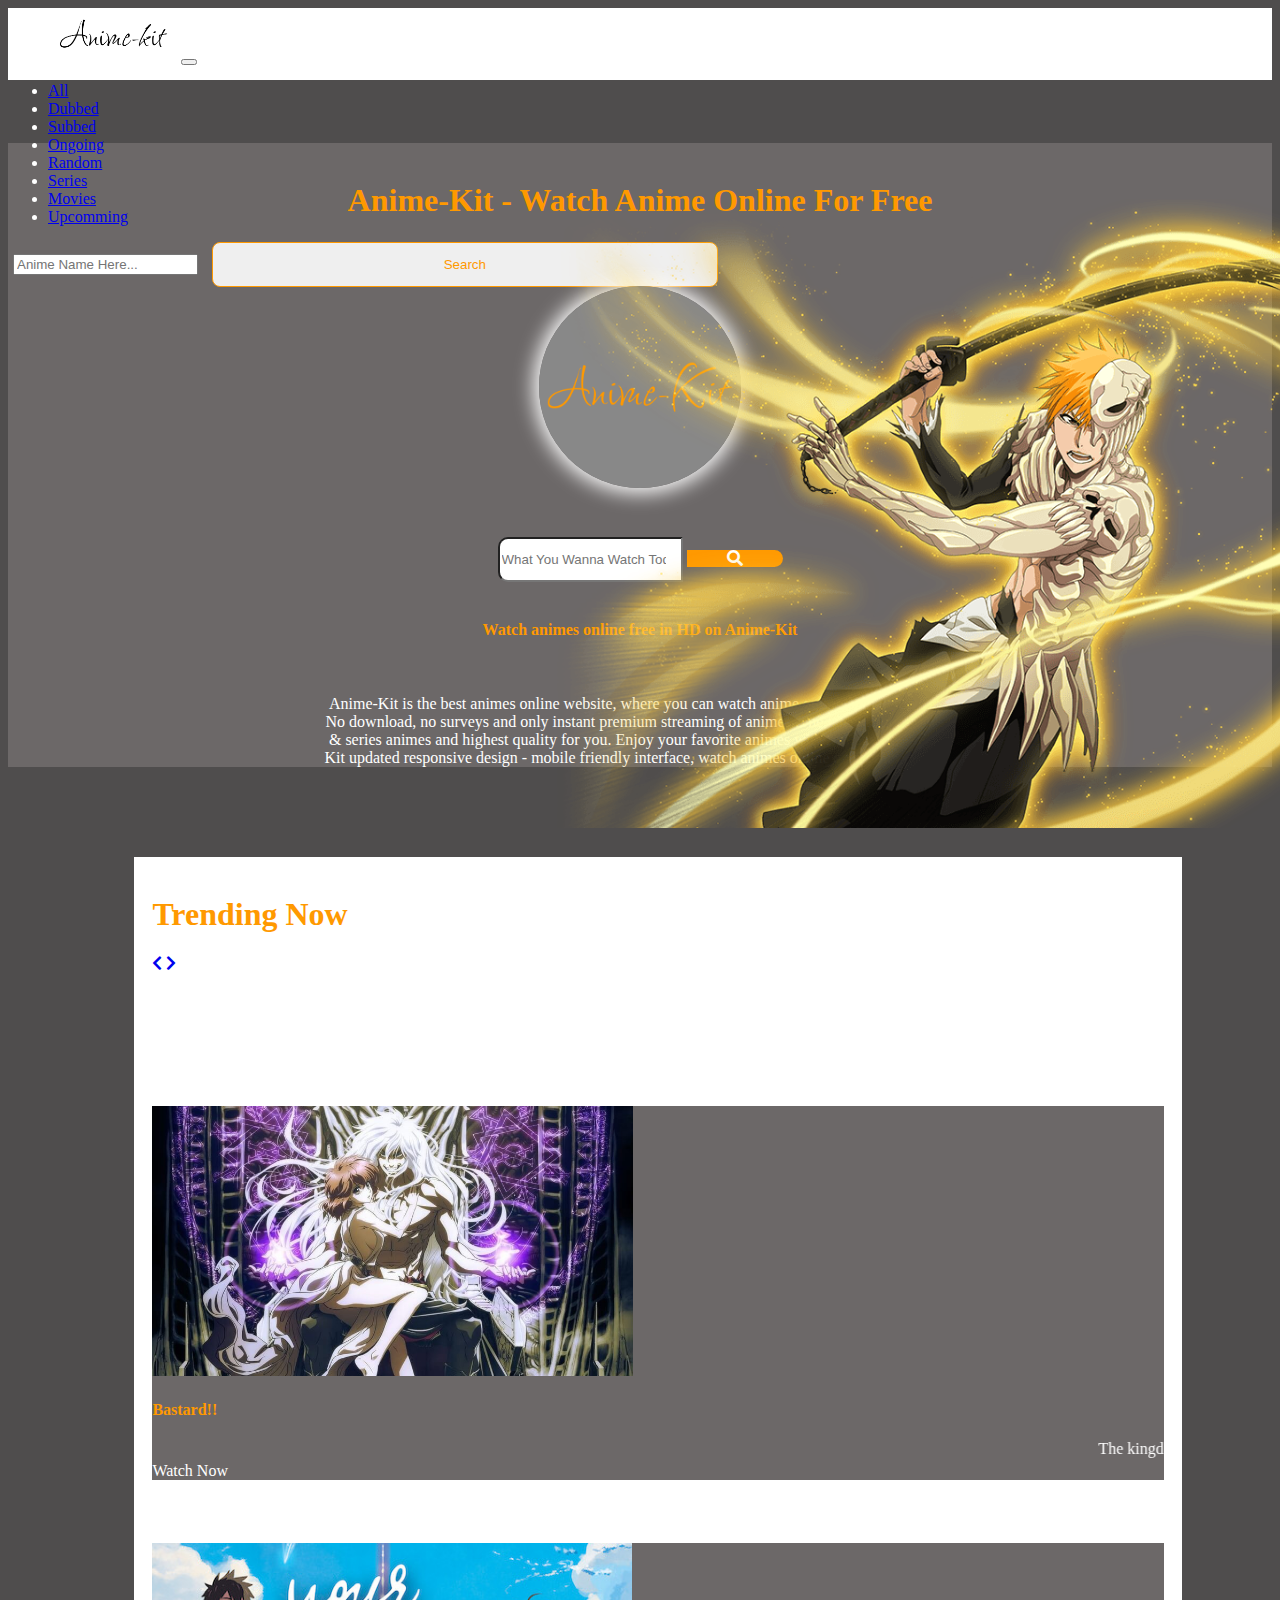
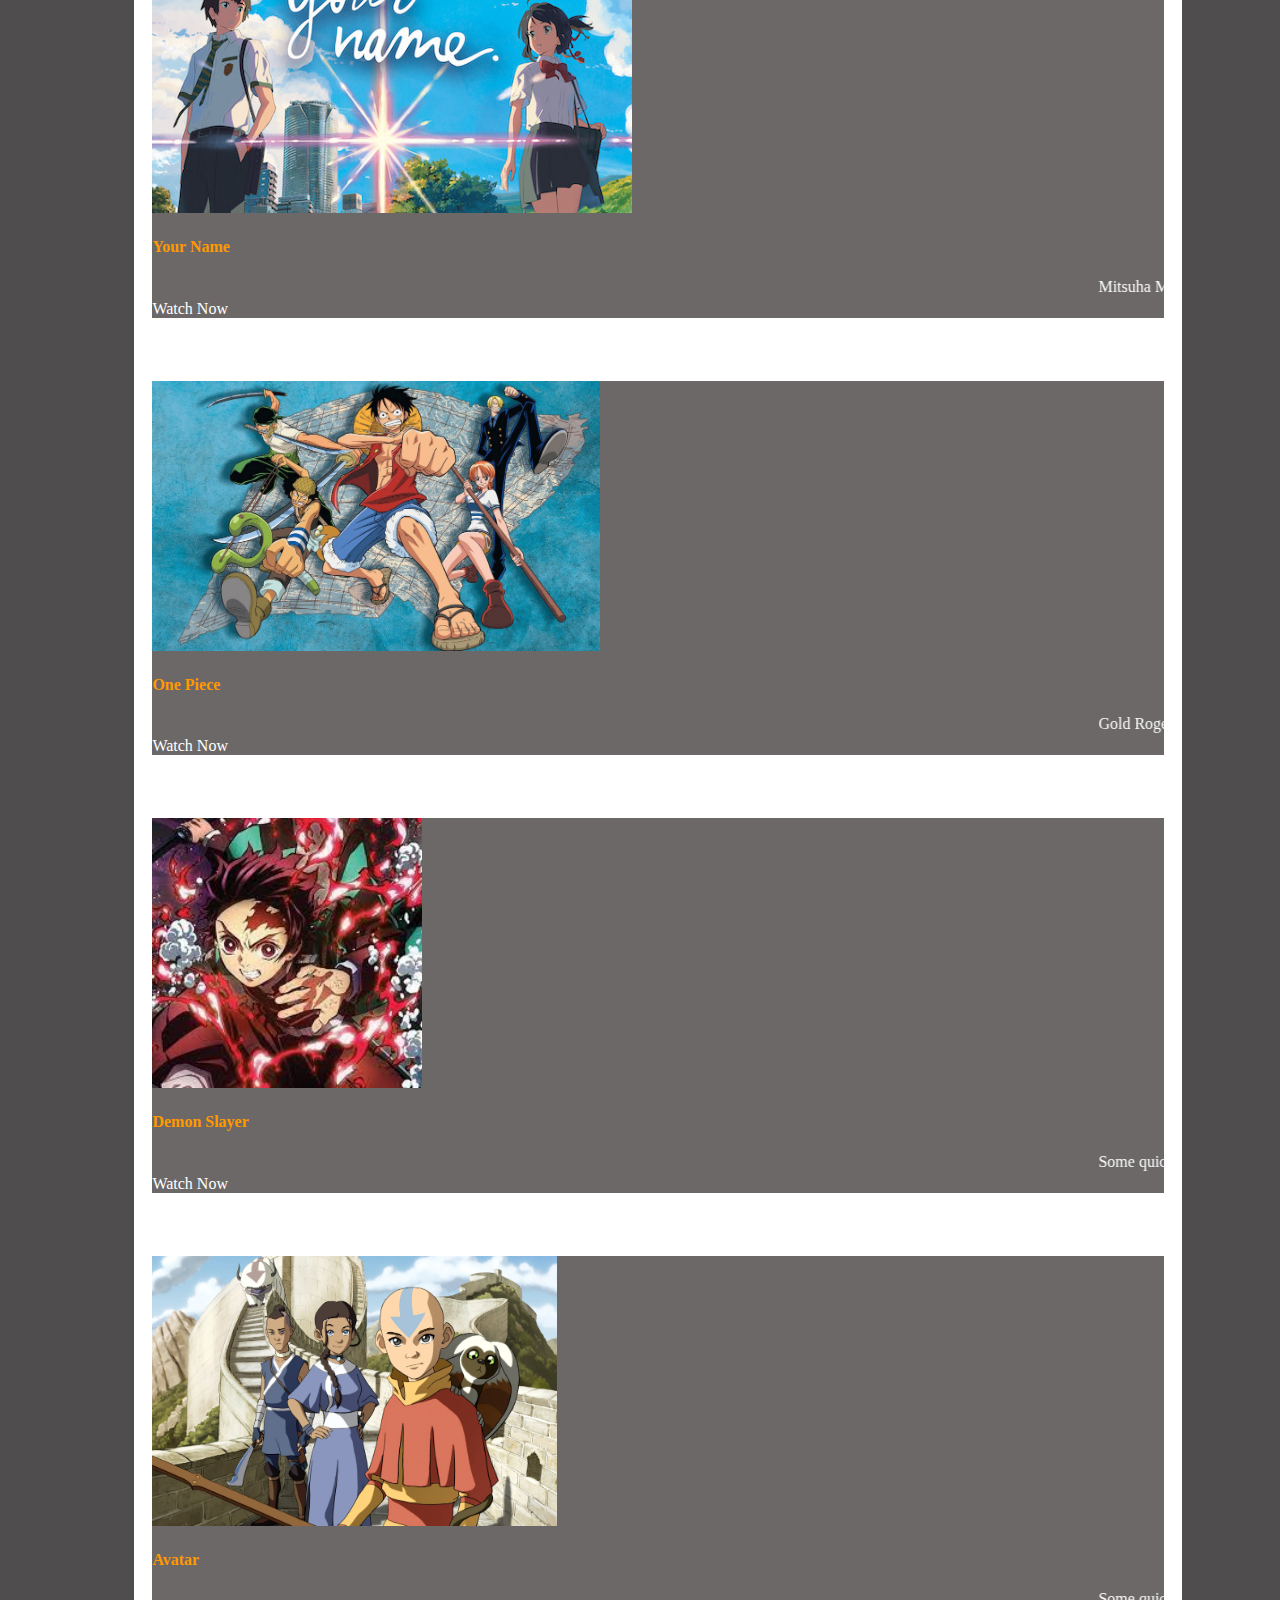
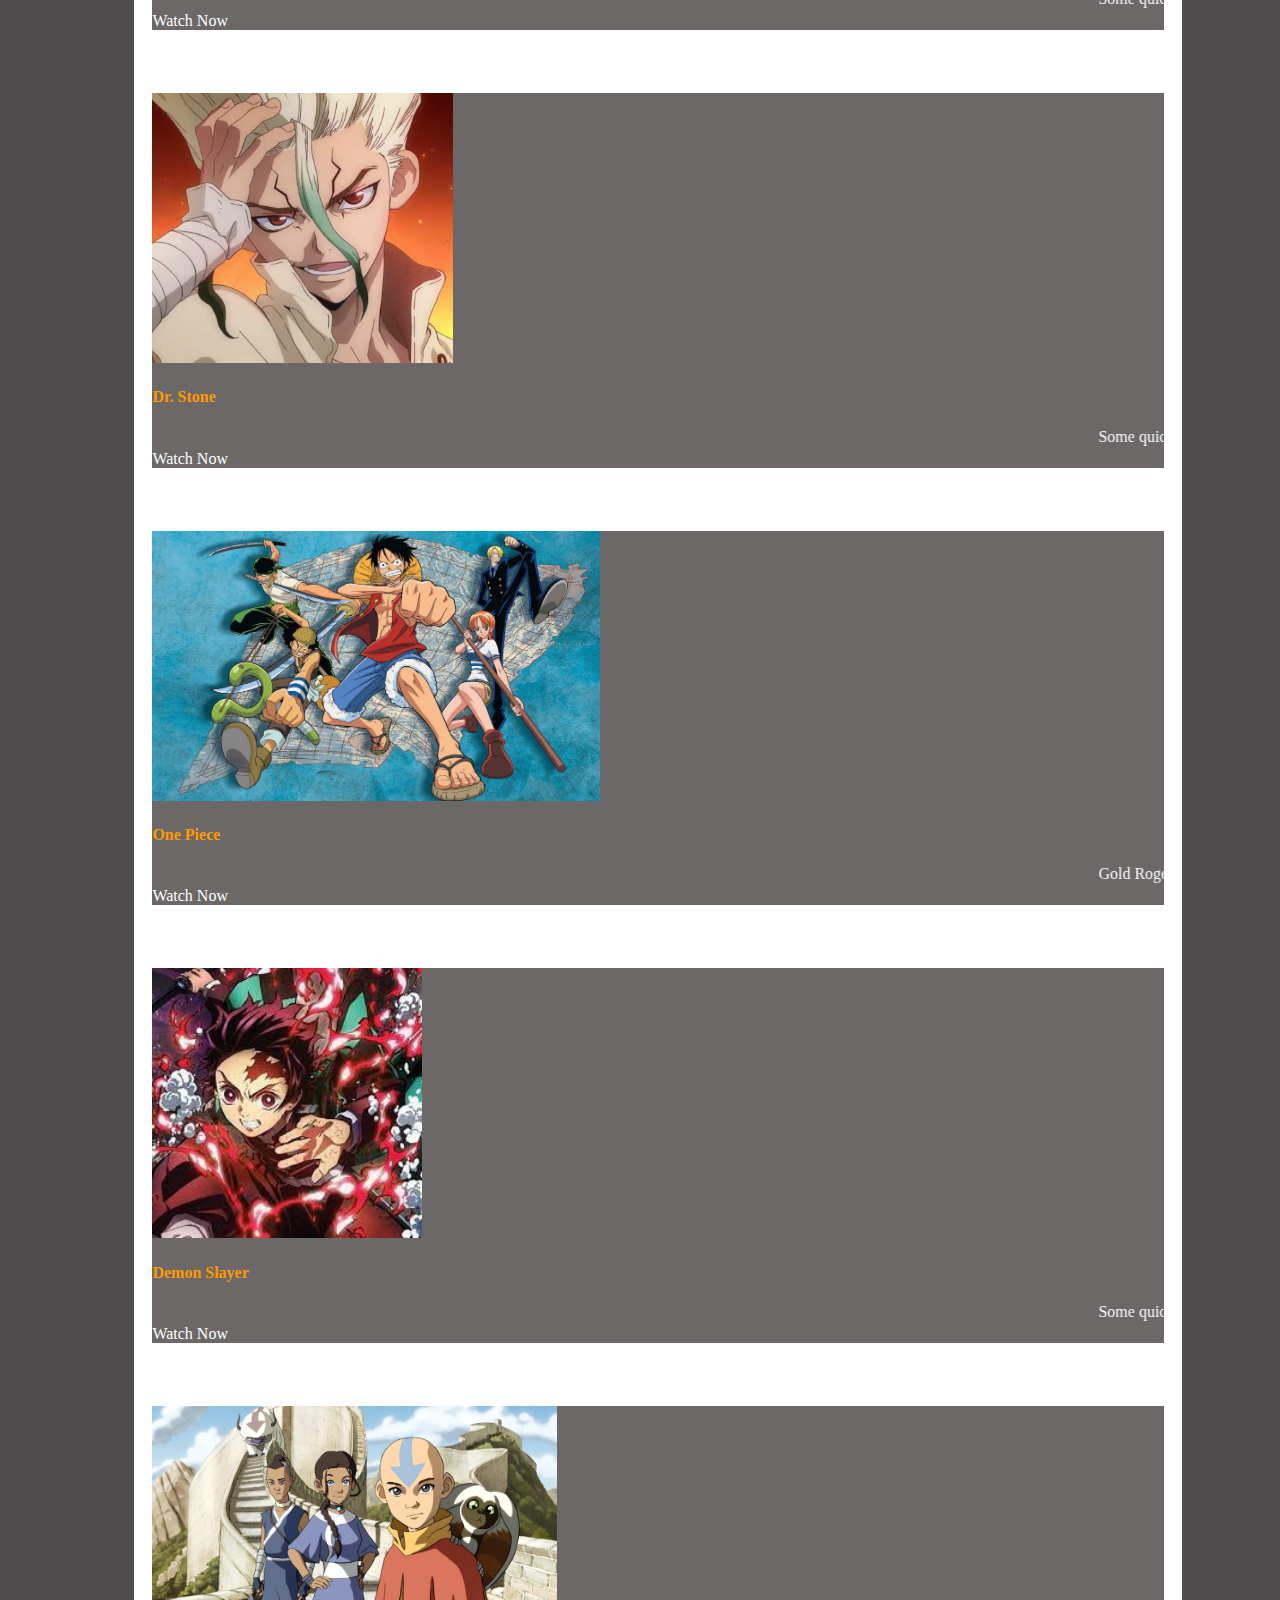
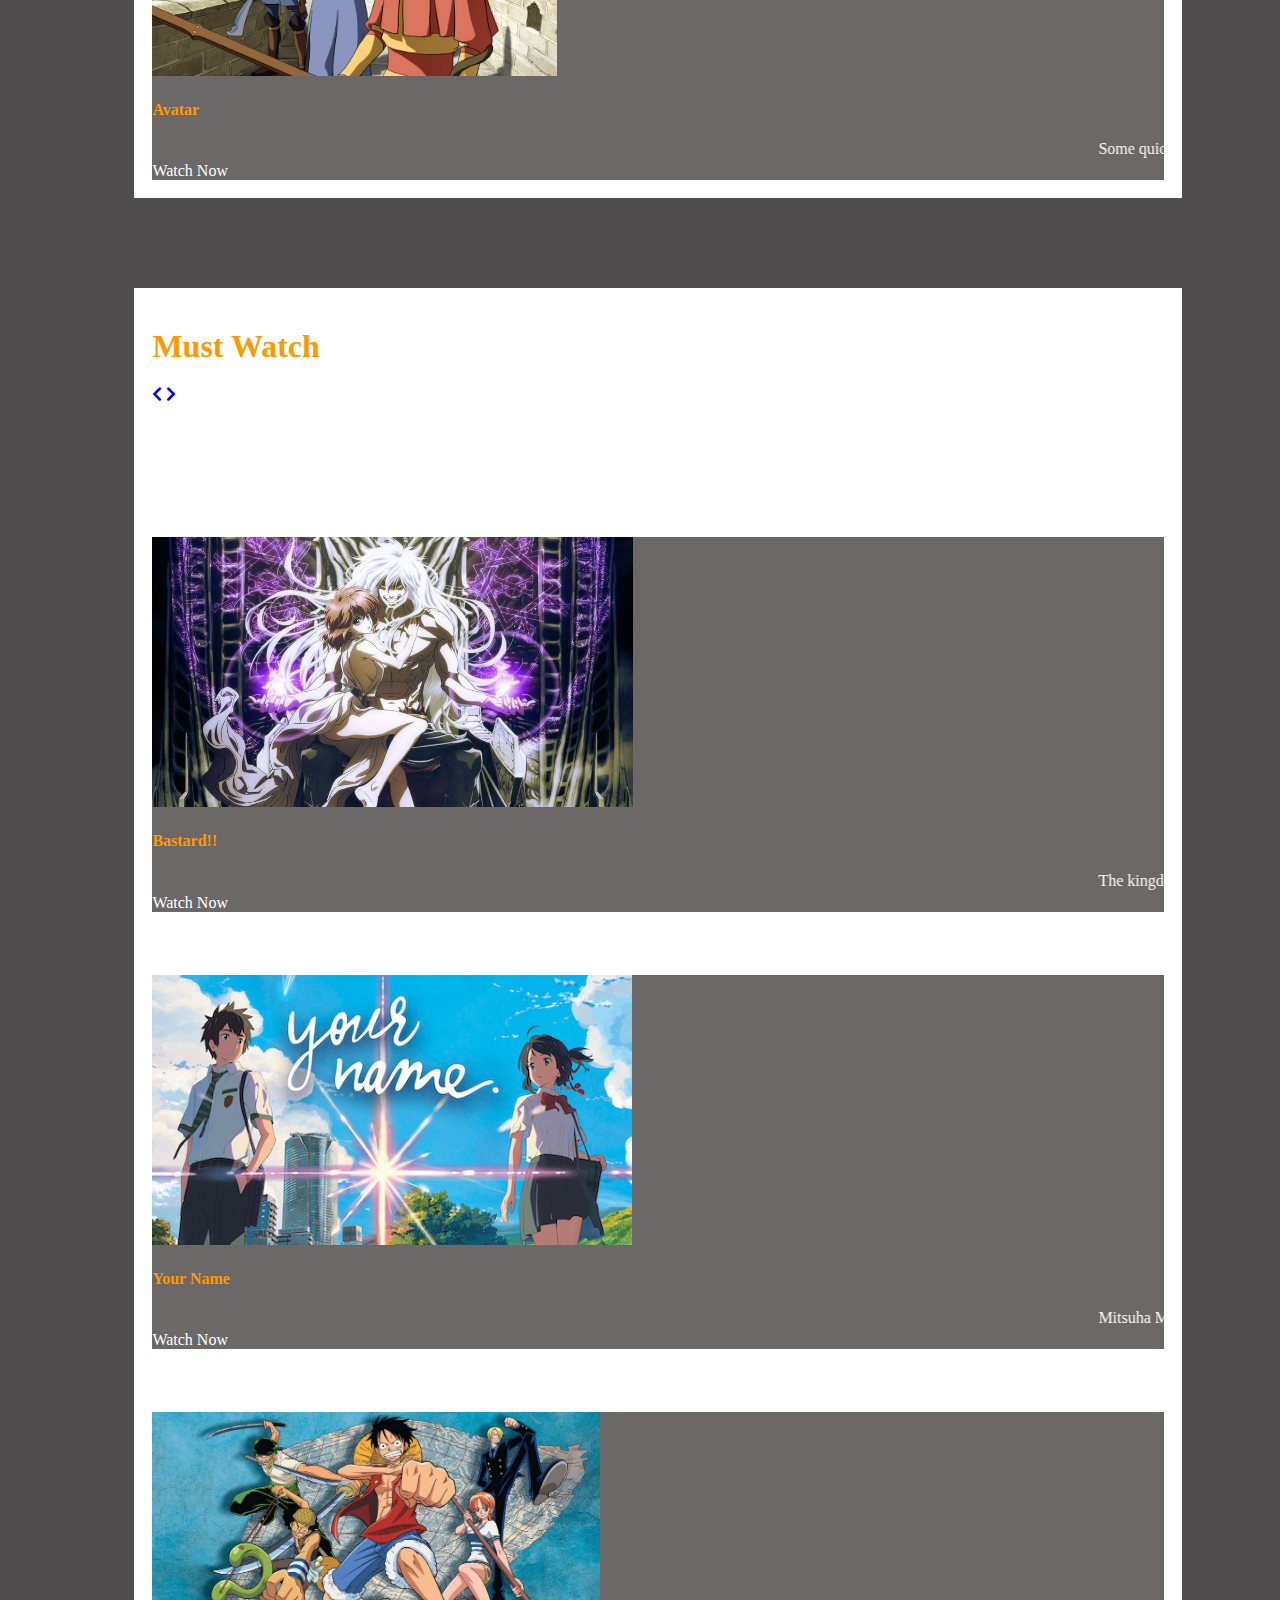
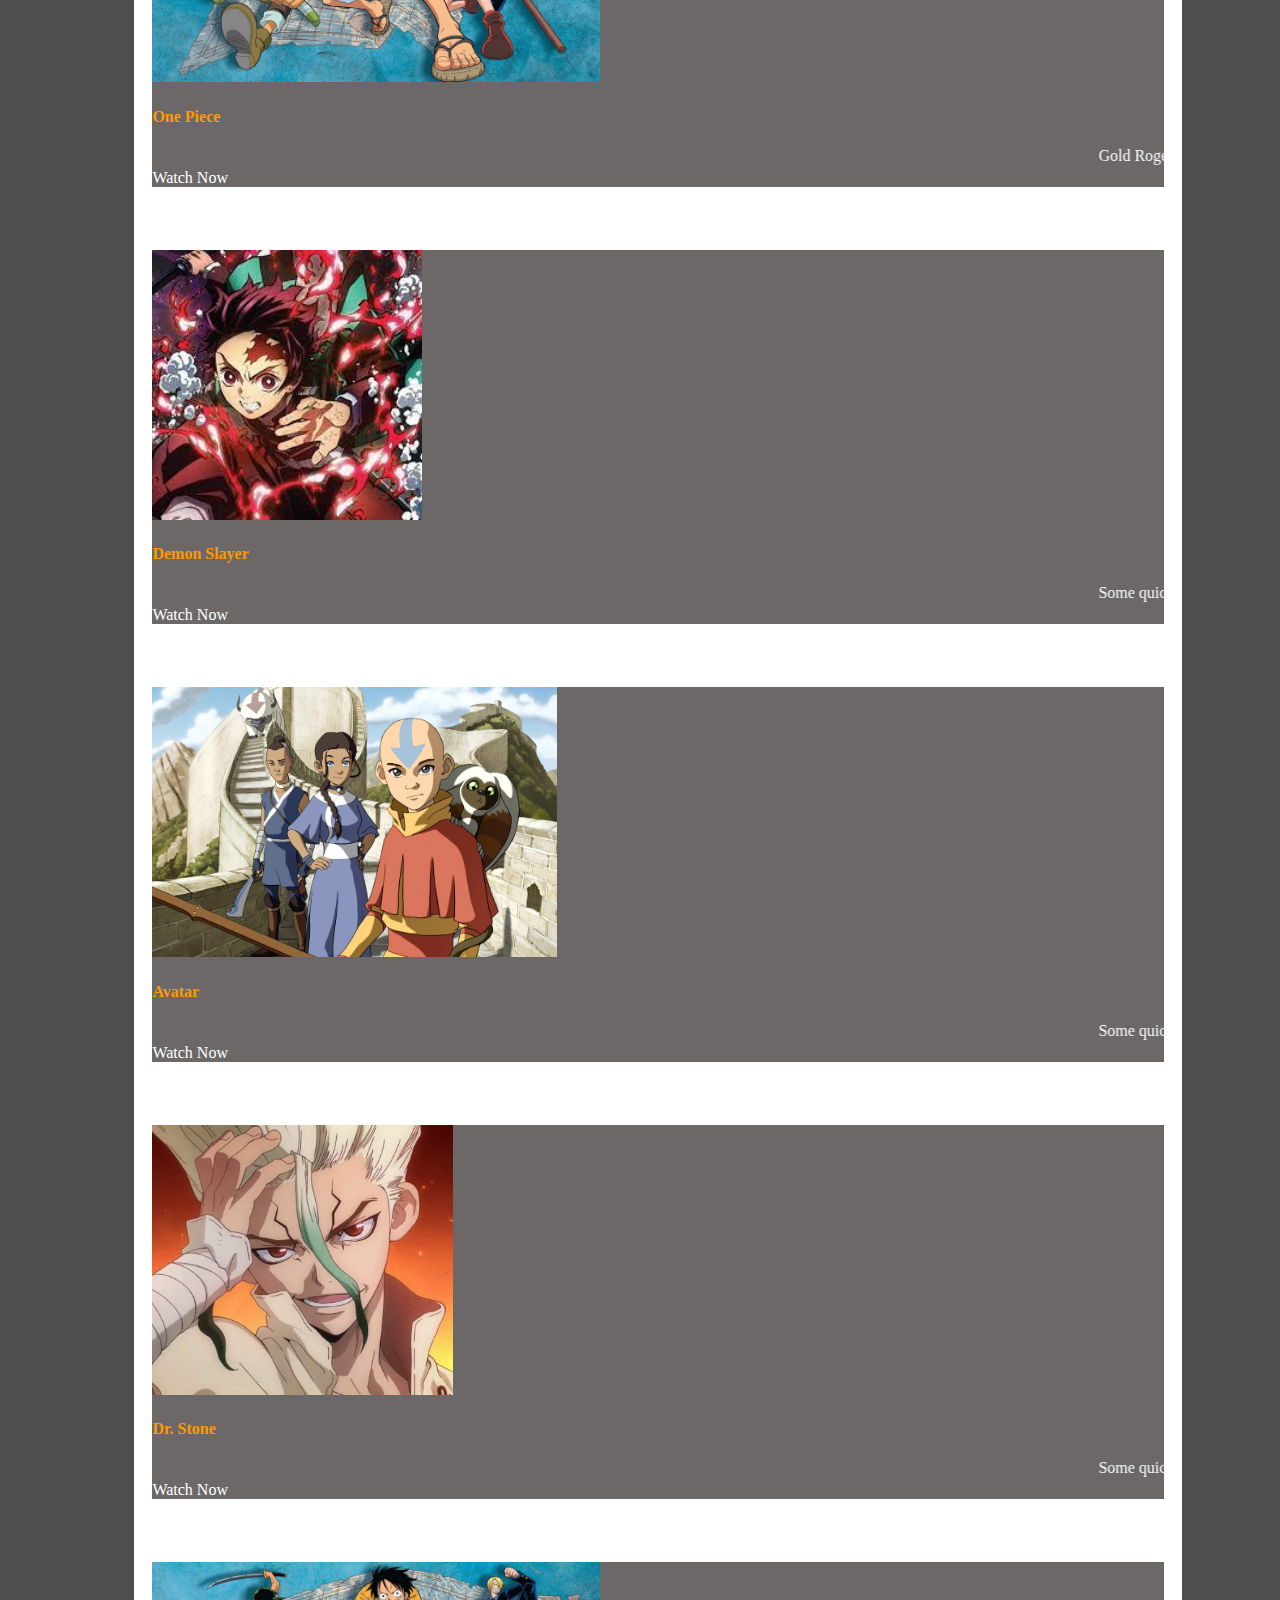
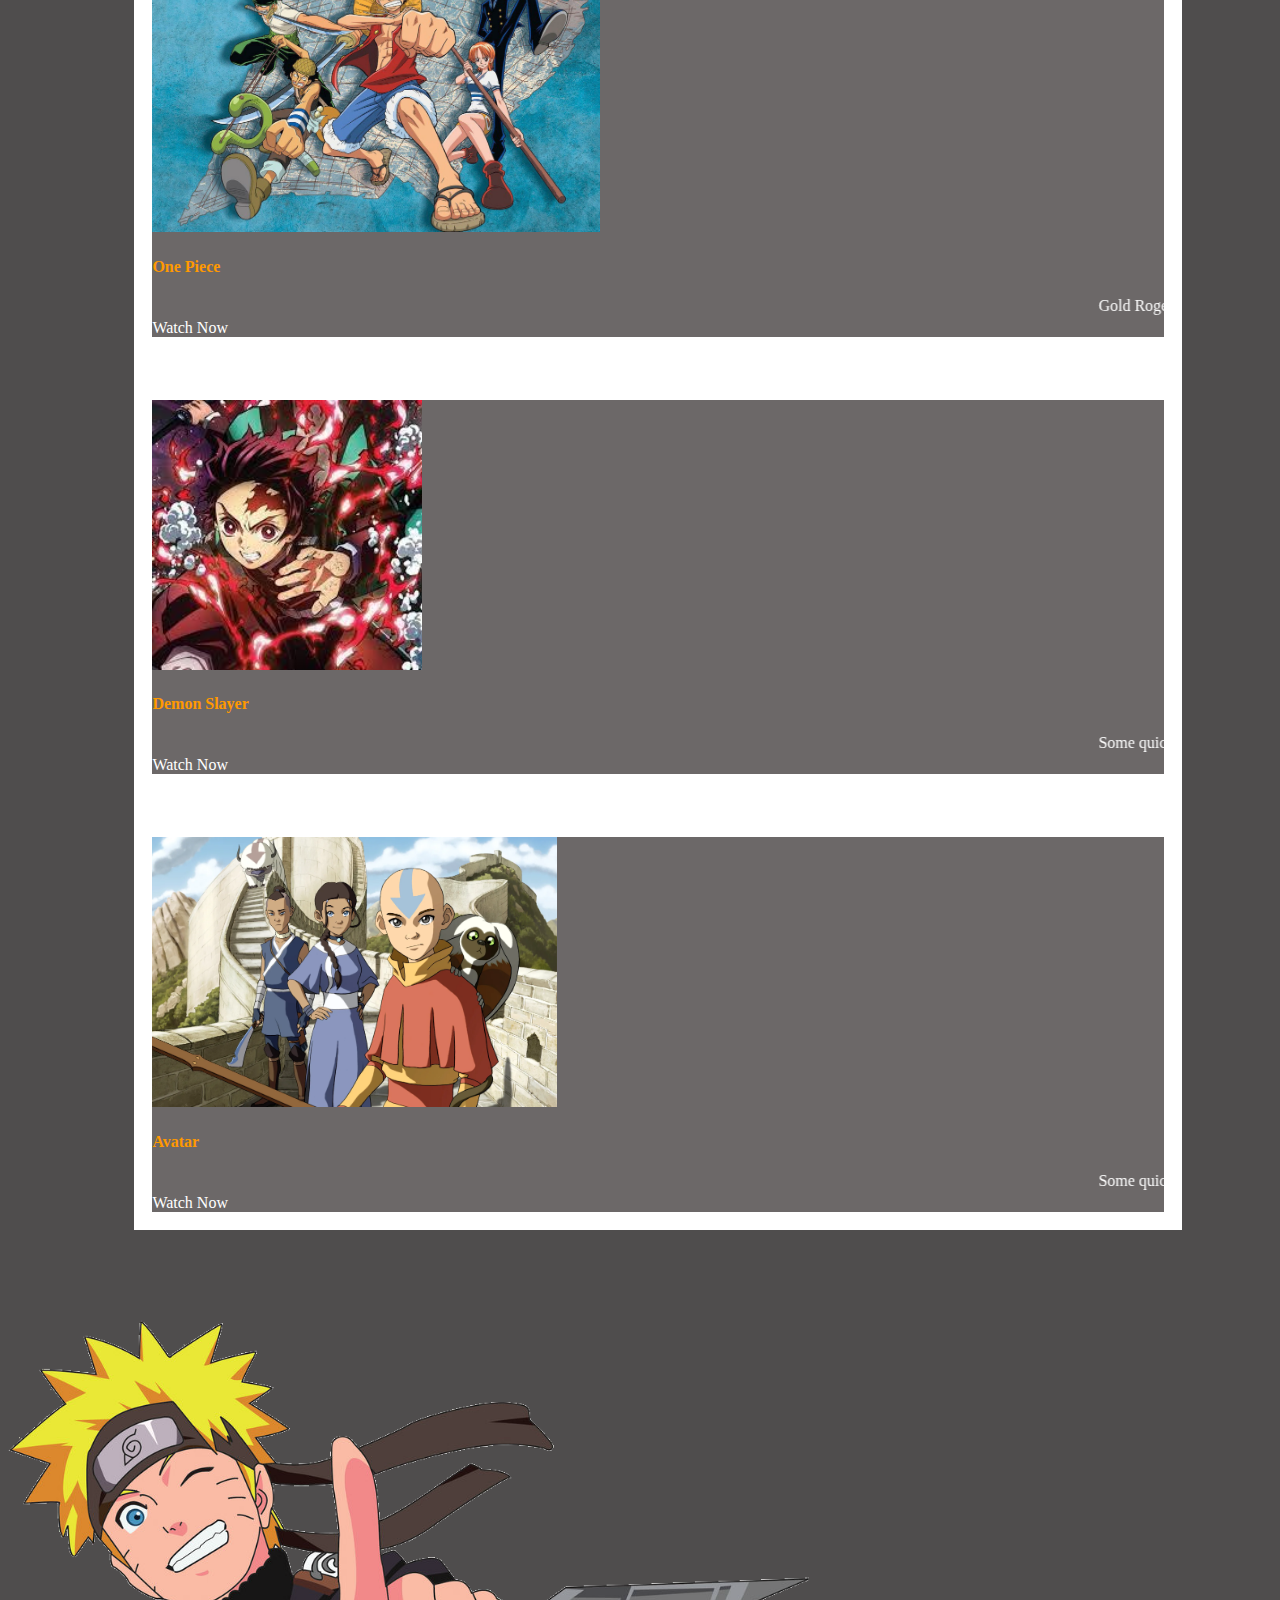
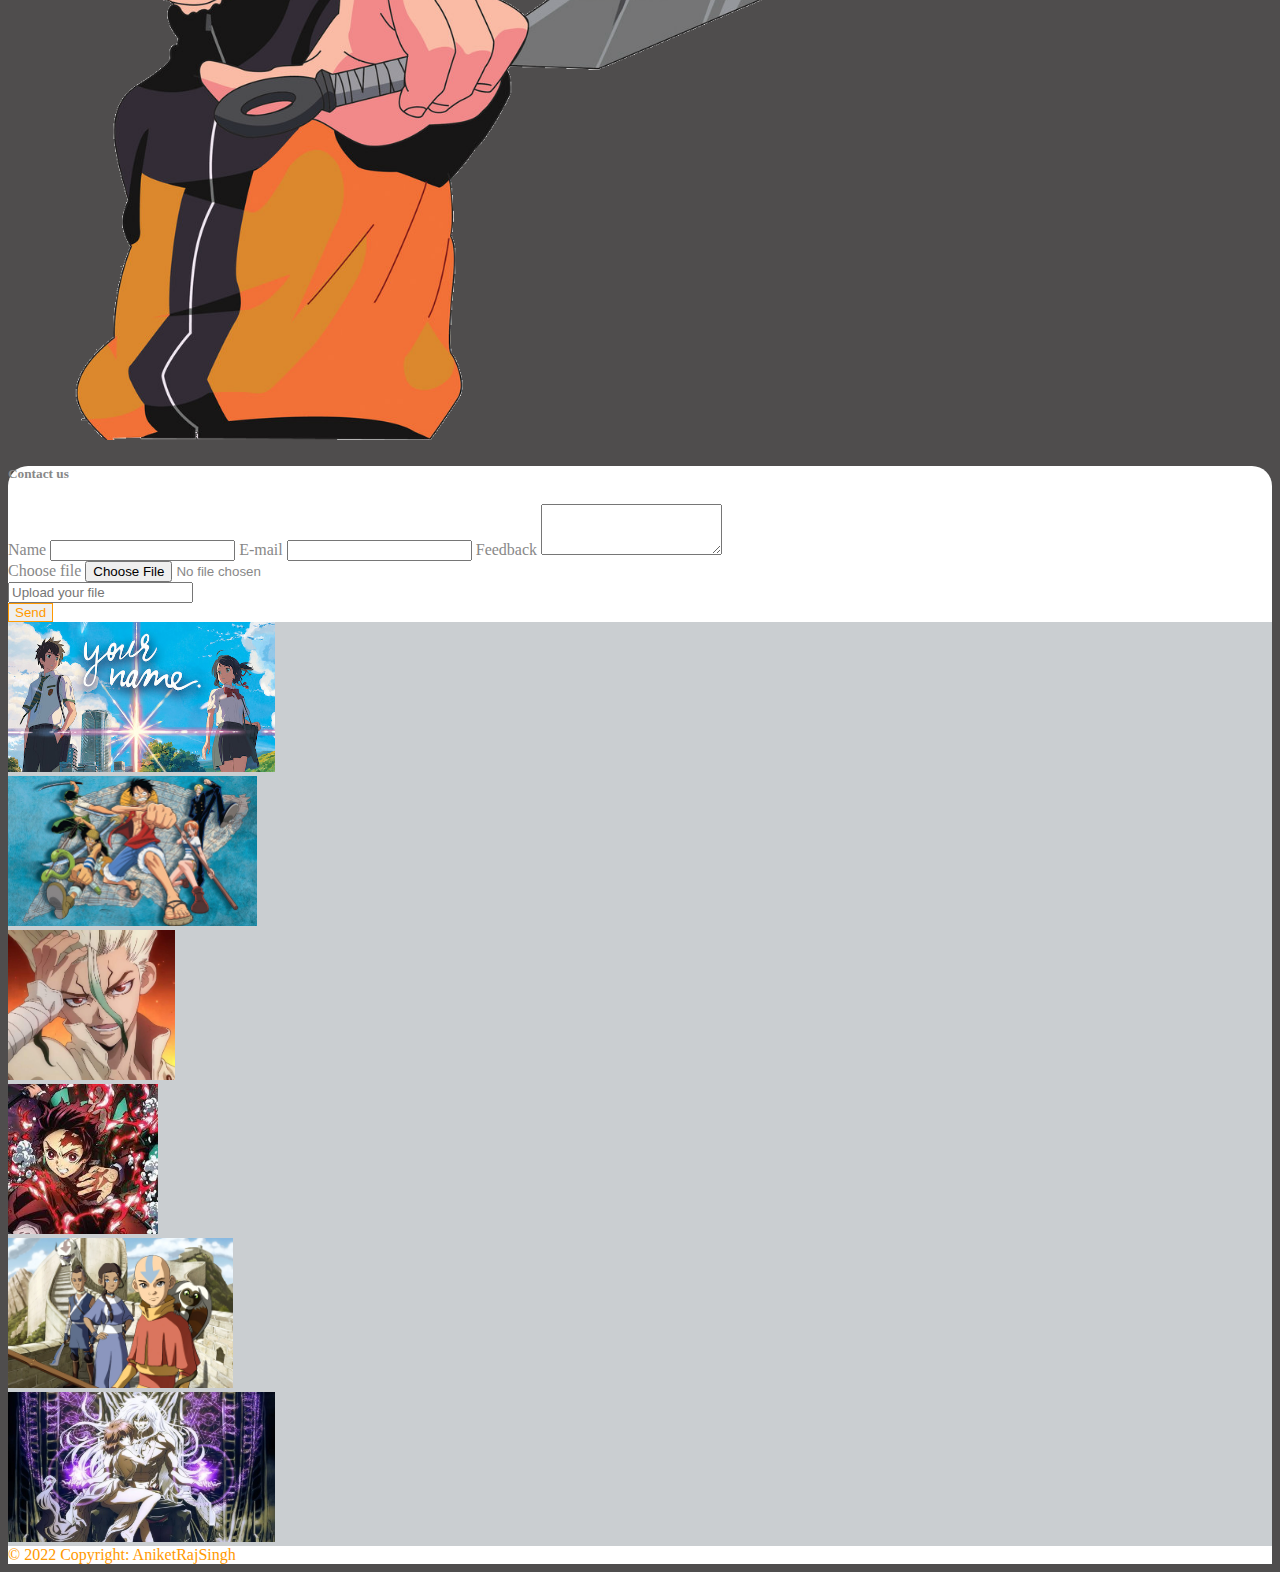
<file: Landing_Page/index.html>
<!DOCTYPE html>
<html lang="en">

<head>
    <meta charset="UTF-8">
    <meta http-equiv="X-UA-Compatible" content="IE=edge">
    <meta name="viewport" content="width=device-width, initial-scale=1.0">
    <title>Anime-Kit</title>
    <link rel="shortcut icon" href="Assets/img/favicon_io/favicon.ico" type="image/x-icon">
    <link rel="apple-touch-icon" sizes="180x180" href="Assets/img/favicon_io/apple-touch-icon.png">
    <link rel="icon" type="image/png" sizes="32x32" href="Assets/img/favicon_io/favicon-32x32.png">
    <link rel="icon" type="image/png" sizes="16x16" href="Assets/img/favicon_io/favicon-16x16.png">
    <link rel="manifest" href="Assets/img/favicon_io/site.webmanifest">
    <link rel="stylesheet" href="https://use.fontawesome.com/releases/v5.11.0/css/all.css">
    <link rel="stylesheet" href="https://fonts.googleapis.com/css?family=Roboto:300,400,500,700&amp;display=swap">
    <link rel="stylesheet"
        href="https://mdbootstrap.com/api/snippets/static/download/MDB-Pro_4.19.2/css/bootstrap.min.css">
    <link href="https://cdn.jsdelivr.net/npm/bootstrap@5.2.2/dist/css/bootstrap.min.css" rel="stylesheet"
        integrity="sha384-Zenh87qX5JnK2Jl0vWa8Ck2rdkQ2Bzep5IDxbcnCeuOxjzrPF/et3URy9Bv1WTRi" crossorigin="anonymous">
    <link rel="stylesheet" href="https://mdbootstrap.com/api/snippets/static/download/MDB-Pro_4.19.2/css/mdb.min.css">
    <link rel="stylesheet"
        href="https://mdbootstrap.com/wp-content/themes/mdbootstrap4/docs-app/css/compiled-addons-4.19.2.min.css">
    <link rel="stylesheet" type="text/css"
        href="https://mdbootstrap.com/wp-content/themes/mdbootstrap4/css/mdb-plugins-gathered.min.css">
    <link rel="stylesheet" href="Assets/css/style.css">

</head>

<body>

    <!-- Navigation Bar  -->

    <nav class="navbar fixed-top navbar-expand-lg navbar-custom">
        <div class="container-fluid">
            <a class="navbar-brand" href="#"><img style="height: 6vh;margin-left: 5vh;" src="Assets/img/Logo.png"
                    alt="Logo"></a>
            <button class="navbar-toggler" type="button" data-bs-toggle="collapse"
                data-bs-target="#navbarSupportedContent" aria-controls="navbarSupportedContent" aria-expanded="false"
                aria-label="Toggle navigation">
                <span class="navbar-toggler-icon"></span>
            </button>
            <div class="collapse navbar-collapse" id="navbarSupportedContent">
                <ul class="navbar-nav me-auto mb-2 mb-lg-0">
                    <li class="nav-item">
                        <a class="nav-link" href="#">All</a>
                    </li>
                    <li class="nav-item">
                        <a class="nav-link" href="#">Dubbed</a>
                    </li>
                    <li class="nav-item">
                        <a class="nav-link" href="#">Subbed</a>
                    </li>
                    <li class="nav-item">
                        <a class="nav-link" href="#">Ongoing</a>
                    </li>
                    <li class="nav-item">
                        <a class="nav-link" href="#">Random</a>
                    </li>
                    <li class="nav-item">
                        <a class="nav-link" href="#">Series</a>
                    </li>
                    <li class="nav-item">
                        <a class="nav-link" href="#">Movies</a>
                    </li>
                    <li class="nav-item">
                        <a class="nav-link" href="#">Upcomming</a>
                    </li>

                </ul>
                <form class="d-flex" role="search">
                    <input style="margin-inline: 5px!important;" class="form-control m-4" type="search"
                        placeholder="Anime Name Here..." aria-label="Search">
                    <button style="margin-inline: 5px!important; box-shadow: none;" class="btn btn_custom m-4 p-0"
                        type="submit">Search</button>
                </form>
            </div>
        </div>
    </nav>

    <!-- Front Page  -->


    <section">
        <div class="card">
            <br>
            <h1 style="text-align:center ;">Anime-Kit - Watch Anime Online For Free</h1>
            <img src="Assets/img/favicon_io/android-chrome-512x512.png" alt="LOGO" id="Logo">
            <div id="searchbar" class="card-body">
                <img style="position:absolute ;z-index: 0;top: 22vh;height: 70vh;right:-300px;" src="Assets/img/Ichigo.png" alt="Ichigo">
                <div class="input-group rounded">
                    <input id="search-bar-main" type="search" class="form-control"
                        placeholder="What You Wanna Watch Today . . ." aria-label="Search"
                        aria-describedby="search-addon" />
                    <span class="input-group-text border-0 m-0 btn" id="search-addon">
                        <i class="fas fa-search"></i>
                    </span>
                    <div style="width:100% ;"><br>
                        <h4>Watch animes online free in HD on Anime-Kit</h4><br>
                    </div>
                    <p>Anime-Kit is the best animes online website, where you can watch anime online completely free.
                        No download, no surveys and only instant premium streaming of animes. The latest animes online &
                        series animes and highest quality for you. Enjoy your favorite animes with Anime-Kit, Anime-Kit
                        updated responsive design - mobile friendly interface, watch animes online on mobile devices!
                    </p>
                </div>

            </div>
        </div>
    </section>
    <section
        style="width:80%;margin-inline: 10%; margin-top: 10vh;margin-bottom: 10vh; background-color: white; padding: 2vh;">
        <!--Carousel Wrapper-->
        <div id="multi-item-example" class="carousel slide carousel-multi-item" data-ride="carousel">
            <h1 class="text-center">Trending Now</h1>
            <!--Controls-->
            <div class="controls-top m-0">
                <a class="btn-floating orange" href="#multi-item-example" data-slide="prev"><i
                        class="fa fa-chevron-left"></i></a>
                <a class="btn-floating orange" href="#multi-item-example" data-slide="next"><i
                        class="fa fa-chevron-right"></i></a>
            </div>
            <!--/.Controls-->

            <!--Indicators-->
            <ol class="carousel-indicators">
                <li data-target="#multi-item-example" data-slide-to="0" class="active orange"></li>
                <li data-target="#multi-item-example" data-slide-to="1" class="orange"></li>
                <li data-target="#multi-item-example" data-slide-to="2" class="orange"></li>
            </ol>
            <!--/.Indicators-->

            <!--Slides-->
            <div class="carousel-inner" role="listbox">

                <!--First slide-->
                <div class="carousel-item active">

                    <div class="row">
                        <div class="col-md-4">
                            <div class="card mb-2">
                                <img class="card-img-top heicar"
                                    src="Assets/img/anime footer images/bastard-heavy-metal-dark-fantasy-coming-to-netflix-in-2022-preview.jpg"
                                    alt="Card image cap">
                                <div class="card-body">
                                    <h4 class="card-title">Bastard!!</h4>
                                    <marquee class="card-text text-white">The kingdom of Metallicana is under attack
                                        from the Four Lords of Havoc. This party of villains—ninja master Gara, deadly
                                        thunder empress Nei Arshes, cold and calculating Kall-Su, and enigmatic dark
                                        priest Abigail—will stop at nothing to get what they want, even if it leaves
                                        utter destruction in their wake. High Priest Geo is desperate to help save the
                                        kingdom and its people. He unleashes the mighty wizard Dark Schneider, a man who
                                        used to be an ally of the villains. Unfortunately, Dark Schneider has his own
                                        plans in mind. Will he stop the Four Lords of Havoc or join them in their
                                        conquest of the world?</marquee>
                                    <a class="btn btn-orange">Watch Now</a>
                                </div>
                            </div>
                        </div>

                        <div class="col-md-4 clearfix d-none d-md-block">
                            <div class="card mb-2">
                                <img class="card-img-top heicar"
                                    src="Assets/img/anime footer images/AAAABScvBjcoNcoAdijiuUj85p_-KSZxDAGtkjGhkqsGLMWdhkzogkDzEHr_xmMfwTRwC2hgFjAYuI5qDXtYVgtgLwqZ4aMjTHz5x7gU.jpg"
                                    alt="Card image cap">
                                <div class="card-body">
                                    <h4 class="card-title">Your Name</h4>
                                    <marquee class="card-text text-white">Mitsuha Miyamizu, a high school girl, yearns
                                        to live
                                        the life of a boy in the bustling city of Tokyo—a dream that stands in stark
                                        contrast to her present life in the countryside. Meanwhile in the city, Taki
                                        Tachibana lives a busy life as a high school student while juggling his
                                        part-time job and hopes for a future in architecture.

                                        One day, Mitsuha awakens in a room that is not her own and suddenly finds
                                        herself living the dream life in Tokyo—but in Taki's body! Elsewhere, Taki finds
                                        himself living Mitsuha's life in the humble countryside. In pursuit of an answer
                                        to this strange phenomenon, they begin to search for one another.

                                        Kimi no Na wa. revolves around Mitsuha and Taki's actions, which begin to have a
                                        dramatic impact on each other's lives, weaving them into a fabric held together
                                        by fate and circumstance.</marquee>
                                    <a class="btn btn-orange">Watch Now</a>
                                </div>
                            </div>
                        </div>

                        <div class="col-md-4 clearfix d-none d-md-block">
                            <div class="card mb-2">
                                <img class="card-img-top heicar" src="Assets/img/anime footer images/image.jpg"
                                    alt="Card image cap">
                                <div class="card-body">
                                    <h4 class="card-title">One Piece</h4>
                                    <marquee class="card-text text-white">Gold Roger was known as the "Pirate King," the
                                        strongest and most infamous being to have sailed the Grand Line. The capture and
                                        execution of Roger by the World Government brought a change throughout the
                                        world. His last words before his death revealed the existence of the greatest
                                        treasure in the world, One Piece. It was this revelation that brought about the
                                        Grand Age of Pirates, men who dreamed of finding One Piece—which promises an
                                        unlimited amount of riches and fame—and quite possibly the pinnacle of glory and
                                        the title of the Pirate King. Enter Monkey Luffy, a 17-year-old boy who defies
                                        your standard definition of a pirate. Rather than the popular persona of a
                                        wicked, hardened, toothless pirate ransacking villages for fun, Luffy's reason
                                        for being a pirate is one of pure wonder: the thought of an exciting adventure
                                        that leads him to intriguing people and ultimately, the promised treasure.
                                        Following in the footsteps of his childhood hero, Luffy and his crew travel
                                        across the Grand Line, experiencing crazy adventures, unveiling dark mysteries
                                        and battling strong enemies, all in order to reach the most coveted of all
                                        fortunes—One Piece.</marquee>
                                    <a class="btn btn-orange">Watch Now</a>
                                </div>
                            </div>
                        </div>
                    </div>

                </div>
                <!--/.First slide-->

                <!--Second slide-->
                <div class="carousel-item">

                    <div class="row">
                        <div class="col-md-4">
                            <div class="card mb-2">
                                <img class="card-img-top heicar" src="Assets/img/anime footer images/download.jpg"
                                    alt="Card image cap">
                                <div class="card-body">
                                    <h4 class="card-title">Demon Slayer</h4>
                                    <marquee class="card-text text-white">Some quick example text to build on the card
                                        title
                                        and make up
                                        the bulk of the
                                        card's content.</marquee>
                                    <a class="btn btn-orange">Watch Now</a>
                                </div>
                            </div>
                        </div>

                        <div class="col-md-4 clearfix d-none d-md-block">
                            <div class="card mb-2">
                                <img class="card-img-top heicar"
                                    src="Assets/img/anime footer images/Best-Animated-Shows-SS18.webp"
                                    alt="Card image cap">
                                <div class="card-body">
                                    <h4 class="card-title">Avatar</h4>
                                    <marquee class="card-text text-white">Some quick example text to build on the card
                                        title
                                        and make up
                                        the bulk of the
                                        card's content.</marquee>
                                    <a class="btn btn-orange">Watch Now</a>
                                </div>
                            </div>
                        </div>

                        <div class="col-md-4 clearfix d-none d-md-block">
                            <div class="card mb-2">
                                <img class="card-img-top heicar"
                                    src="Assets/img/anime footer images/EaEljg6WkAQWi7C.jpg" alt="Card image cap">
                                <div class="card-body">
                                    <h4 class="card-title">Dr. Stone</h4>
                                    <marquee class="card-text text-white">Some quick example text to build on the card
                                        title
                                        and make up
                                        the bulk of the
                                        card's content.</marquee>
                                    <a class="btn btn-orange">Watch Now</a>
                                </div>
                            </div>
                        </div>
                    </div>

                </div>
                <!--/.Second slide-->

                <!--Third slide-->
                <div class="carousel-item">

                    <div class="row">
                        <div class="col-md-4">
                            <div class="card mb-2">
                                <img class="card-img-top heicar" src="Assets/img/anime footer images/image.jpg"
                                    alt="Card image cap">
                                <div class="card-body">
                                    <h4 class="card-title">One Piece</h4>
                                    <marquee class="card-text text-white">Gold Roger was known as the "Pirate King," the
                                        strongest and most infamous being to have sailed the Grand Line. The capture and
                                        execution of Roger by the World Government brought a change throughout the
                                        world. His last words before his death revealed the existence of the greatest
                                        treasure in the world, One Piece. It was this revelation that brought about the
                                        Grand Age of Pirates, men who dreamed of finding One Piece—which promises an
                                        unlimited amount of riches and fame—and quite possibly the pinnacle of glory and
                                        the title of the Pirate King. Enter Monkey Luffy, a 17-year-old boy who defies
                                        your standard definition of a pirate. Rather than the popular persona of a
                                        wicked, hardened, toothless pirate ransacking villages for fun, Luffy's reason
                                        for being a pirate is one of pure wonder: the thought of an exciting adventure
                                        that leads him to intriguing people and ultimately, the promised treasure.
                                        Following in the footsteps of his childhood hero, Luffy and his crew travel
                                        across the Grand Line, experiencing crazy adventures, unveiling dark mysteries
                                        and battling strong enemies, all in order to reach the most coveted of all
                                        fortunes—One Piece.</marquee>
                                    <a class="btn btn-orange">Watch Now</a>
                                </div>
                            </div>
                        </div>

                        <div class="col-md-4 clearfix d-none d-md-block">
                            <div class="card mb-2">
                                <img class="card-img-top heicar" src="Assets/img/anime footer images/download.jpg"
                                    alt="Card image cap">
                                <div class="card-body">
                                    <h4 class="card-title">Demon Slayer</h4>
                                    <marquee class="card-text text-white">Some quick example text to build on the card
                                        title
                                        and make up
                                        the bulk of the
                                        card's content.</marquee>
                                    <a class="btn btn-orange">Watch Now</a>
                                </div>
                            </div>
                        </div>

                        <div class="col-md-4 clearfix d-none d-md-block">
                            <div class="card mb-2">
                                <img class="card-img-top heicar"
                                    src="Assets/img/anime footer images/Best-Animated-Shows-SS18.webp"
                                    alt="Card image cap">
                                <div class="card-body">
                                    <h4 class="card-title">Avatar</h4>
                                    <marquee class="card-text text-white">Some quick example text to build on the card
                                        title
                                        and make up the bulk of the
                                        card's content.</marquee>
                                    <a class="btn btn-orange">Watch Now</a>
                                </div>
                            </div>
                        </div>
                    </div>

                </div>
                <!--/.Third slide-->

            </div>
            <!--/.Slides-->

        </div>
        <!--/.Carousel Wrapper-->
    </section>
    <section
        style="width:80%;margin-inline: 10%; margin-top: 10vh;margin-bottom: 10vh; background-color: white; padding: 2vh;">
        <!--Carousel Wrapper-->
        <div id="multi-item-example" class="carousel slide carousel-multi-item" data-ride="carousel">
            <h1 class="text-center">Must Watch</h1>
            <!--Controls-->
            <div class="controls-top m-0">
                <a class="btn-floating orange" href="#multi-item-example" data-slide="prev"><i
                        class="fa fa-chevron-left"></i></a>
                <a class="btn-floating orange" href="#multi-item-example" data-slide="next"><i
                        class="fa fa-chevron-right"></i></a>
            </div>
            <!--/.Controls-->

            <!--Indicators-->
            <ol class="carousel-indicators">
                <li data-target="#multi-item-example" data-slide-to="0" class="active orange"></li>
                <li data-target="#multi-item-example" data-slide-to="1" class="orange"></li>
                <li data-target="#multi-item-example" data-slide-to="2" class="orange"></li>
            </ol>
            <!--/.Indicators-->

            <!--Slides-->
            <div class="carousel-inner" role="listbox">

                <!--First slide-->
                <div class="carousel-item active">

                    <div class="row">
                        <div class="col-md-4">
                            <div class="card mb-2">
                                <img class="card-img-top heicar"
                                    src="Assets/img/anime footer images/bastard-heavy-metal-dark-fantasy-coming-to-netflix-in-2022-preview.jpg"
                                    alt="Card image cap">
                                <div class="card-body">
                                    <h4 class="card-title">Bastard!!</h4>
                                    <marquee class="card-text text-white">The kingdom of Metallicana is under attack
                                        from the Four Lords of Havoc. This party of villains—ninja master Gara, deadly
                                        thunder empress Nei Arshes, cold and calculating Kall-Su, and enigmatic dark
                                        priest Abigail—will stop at nothing to get what they want, even if it leaves
                                        utter destruction in their wake. High Priest Geo is desperate to help save the
                                        kingdom and its people. He unleashes the mighty wizard Dark Schneider, a man who
                                        used to be an ally of the villains. Unfortunately, Dark Schneider has his own
                                        plans in mind. Will he stop the Four Lords of Havoc or join them in their
                                        conquest of the world?</marquee>
                                    <a class="btn btn-orange">Watch Now</a>
                                </div>
                            </div>
                        </div>

                        <div class="col-md-4 clearfix d-none d-md-block">
                            <div class="card mb-2">
                                <img class="card-img-top heicar"
                                    src="Assets/img/anime footer images/AAAABScvBjcoNcoAdijiuUj85p_-KSZxDAGtkjGhkqsGLMWdhkzogkDzEHr_xmMfwTRwC2hgFjAYuI5qDXtYVgtgLwqZ4aMjTHz5x7gU.jpg"
                                    alt="Card image cap">
                                <div class="card-body">
                                    <h4 class="card-title">Your Name</h4>
                                    <marquee class="card-text text-white">Mitsuha Miyamizu, a high school girl, yearns
                                        to live
                                        the life of a boy in the bustling city of Tokyo—a dream that stands in stark
                                        contrast to her present life in the countryside. Meanwhile in the city, Taki
                                        Tachibana lives a busy life as a high school student while juggling his
                                        part-time job and hopes for a future in architecture.

                                        One day, Mitsuha awakens in a room that is not her own and suddenly finds
                                        herself living the dream life in Tokyo—but in Taki's body! Elsewhere, Taki finds
                                        himself living Mitsuha's life in the humble countryside. In pursuit of an answer
                                        to this strange phenomenon, they begin to search for one another.

                                        Kimi no Na wa. revolves around Mitsuha and Taki's actions, which begin to have a
                                        dramatic impact on each other's lives, weaving them into a fabric held together
                                        by fate and circumstance.</marquee>
                                    <a class="btn btn-orange">Watch Now</a>
                                </div>
                            </div>
                        </div>

                        <div class="col-md-4 clearfix d-none d-md-block">
                            <div class="card mb-2">
                                <img class="card-img-top heicar" src="Assets/img/anime footer images/image.jpg"
                                    alt="Card image cap">
                                <div class="card-body">
                                    <h4 class="card-title">One Piece</h4>
                                    <marquee class="card-text text-white">Gold Roger was known as the "Pirate King," the
                                        strongest and most infamous being to have sailed the Grand Line. The capture and
                                        execution of Roger by the World Government brought a change throughout the
                                        world. His last words before his death revealed the existence of the greatest
                                        treasure in the world, One Piece. It was this revelation that brought about the
                                        Grand Age of Pirates, men who dreamed of finding One Piece—which promises an
                                        unlimited amount of riches and fame—and quite possibly the pinnacle of glory and
                                        the title of the Pirate King. Enter Monkey Luffy, a 17-year-old boy who defies
                                        your standard definition of a pirate. Rather than the popular persona of a
                                        wicked, hardened, toothless pirate ransacking villages for fun, Luffy's reason
                                        for being a pirate is one of pure wonder: the thought of an exciting adventure
                                        that leads him to intriguing people and ultimately, the promised treasure.
                                        Following in the footsteps of his childhood hero, Luffy and his crew travel
                                        across the Grand Line, experiencing crazy adventures, unveiling dark mysteries
                                        and battling strong enemies, all in order to reach the most coveted of all
                                        fortunes—One Piece.</marquee>
                                    <a class="btn btn-orange">Watch Now</a>
                                </div>
                            </div>
                        </div>
                    </div>

                </div>
                <!--/.First slide-->

                <!--Second slide-->
                <div class="carousel-item">

                    <div class="row">
                        <div class="col-md-4">
                            <div class="card mb-2">
                                <img class="card-img-top heicar" src="Assets/img/anime footer images/download.jpg"
                                    alt="Card image cap">
                                <div class="card-body">
                                    <h4 class="card-title">Demon Slayer</h4>
                                    <marquee class="card-text text-white">Some quick example text to build on the card
                                        title
                                        and make up
                                        the bulk of the
                                        card's content.</marquee>
                                    <a class="btn btn-orange">Watch Now</a>
                                </div>
                            </div>
                        </div>

                        <div class="col-md-4 clearfix d-none d-md-block">
                            <div class="card mb-2">
                                <img class="card-img-top heicar"
                                    src="Assets/img/anime footer images/Best-Animated-Shows-SS18.webp"
                                    alt="Card image cap">
                                <div class="card-body">
                                    <h4 class="card-title">Avatar</h4>
                                    <marquee class="card-text text-white">Some quick example text to build on the card
                                        title
                                        and make up
                                        the bulk of the
                                        card's content.</marquee>
                                    <a class="btn btn-orange">Watch Now</a>
                                </div>
                            </div>
                        </div>

                        <div class="col-md-4 clearfix d-none d-md-block">
                            <div class="card mb-2">
                                <img class="card-img-top heicar"
                                    src="Assets/img/anime footer images/EaEljg6WkAQWi7C.jpg" alt="Card image cap">
                                <div class="card-body">
                                    <h4 class="card-title">Dr. Stone</h4>
                                    <marquee class="card-text text-white">Some quick example text to build on the card
                                        title
                                        and make up
                                        the bulk of the
                                        card's content.</marquee>
                                    <a class="btn btn-orange">Watch Now</a>
                                </div>
                            </div>
                        </div>
                    </div>

                </div>
                <!--/.Second slide-->

                <!--Third slide-->
                <div class="carousel-item">

                    <div class="row">
                        <div class="col-md-4">
                            <div class="card mb-2">
                                <img class="card-img-top heicar" src="Assets/img/anime footer images/image.jpg"
                                    alt="Card image cap">
                                <div class="card-body">
                                    <h4 class="card-title">One Piece</h4>
                                    <marquee class="card-text text-white">Gold Roger was known as the "Pirate King," the
                                        strongest and most infamous being to have sailed the Grand Line. The capture and
                                        execution of Roger by the World Government brought a change throughout the
                                        world. His last words before his death revealed the existence of the greatest
                                        treasure in the world, One Piece. It was this revelation that brought about the
                                        Grand Age of Pirates, men who dreamed of finding One Piece—which promises an
                                        unlimited amount of riches and fame—and quite possibly the pinnacle of glory and
                                        the title of the Pirate King. Enter Monkey Luffy, a 17-year-old boy who defies
                                        your standard definition of a pirate. Rather than the popular persona of a
                                        wicked, hardened, toothless pirate ransacking villages for fun, Luffy's reason
                                        for being a pirate is one of pure wonder: the thought of an exciting adventure
                                        that leads him to intriguing people and ultimately, the promised treasure.
                                        Following in the footsteps of his childhood hero, Luffy and his crew travel
                                        across the Grand Line, experiencing crazy adventures, unveiling dark mysteries
                                        and battling strong enemies, all in order to reach the most coveted of all
                                        fortunes—One Piece.</marquee>
                                    <a class="btn btn-orange">Watch Now</a>
                                </div>
                            </div>
                        </div>

                        <div class="col-md-4 clearfix d-none d-md-block">
                            <div class="card mb-2">
                                <img class="card-img-top heicar" src="Assets/img/anime footer images/download.jpg"
                                    alt="Card image cap">
                                <div class="card-body">
                                    <h4 class="card-title">Demon Slayer</h4>
                                    <marquee class="card-text text-white">Some quick example text to build on the card
                                        title
                                        and make up
                                        the bulk of the
                                        card's content.</marquee>
                                    <a class="btn btn-orange">Watch Now</a>
                                </div>
                            </div>
                        </div>

                        <div class="col-md-4 clearfix d-none d-md-block">
                            <div class="card mb-2">
                                <img class="card-img-top heicar"
                                    src="Assets/img/anime footer images/Best-Animated-Shows-SS18.webp"
                                    alt="Card image cap">
                                <div class="card-body">
                                    <h4 class="card-title">Avatar</h4>
                                    <marquee class="card-text text-white">Some quick example text to build on the card
                                        title
                                        and make up the bulk of the
                                        card's content.</marquee>
                                    <a class="btn btn-orange">Watch Now</a>
                                </div>
                            </div>
                        </div>
                    </div>

                </div>
                <!--/.Third slide-->

            </div>
            <!--/.Slides-->

        </div>
        <!--/.Carousel Wrapper-->
    </section>
    <section class="row">
        <div class="col-6">
            <img style="height:80vh ;" src="Assets/img/Naruto.png" alt="Ichigo">
        </div>
        <div class="col-5 cform p-3" style="border-top-left-radius:20px ;border-top-right-radius:20px ;">
            <h5 class="orange white-text text-center py-4" style="border-top-left-radius:20px ;border-top-right-radius:20px ;">
                <strong>Contact us</strong>
            </h5>
            <form>

            <label for="materialContactFormName">Name</label>
            <input type="text" id="materialContactFormName" class="form-control">

            <label for="materialContactFormEmail">E-mail</label>
            <input type="email" id="materialContactFormEmail" class="form-control">

            <label for="materialContactFormMessage">Feedback</label>
            <textarea type="text" id="materialContactFormMessage" class="form-control md-textarea" rows="3"></textarea>
            <br>
            <div class="file-field">
                <div class="btn orange text-white btn-sm float-left ">
                    <span>Choose file</span>
                    <input type="file" id="fileInput">
                </div>
                <div class="file-path-wrapper">
                    <input class="file-path validate" type="text" placeholder="Upload your file">
                </div>
            </div>

            <button class="btn btn_custom2 btn-rounded btn-block z-depth-0 my-4 waves-effect" type="submit">Send</button>

        </form>
        </div>

    </section>


    <footer class="text-center text-white" style="background-color: #caced1;">
        <!-- Grid container -->
        <div class="container p-4">
            <!-- Section: Images -->
            <section class="">
                <div class="row">
                    <div class="col-lg-2 col-md-12 mb-4 mb-md-0">
                        <div class="bg-image hover-overlay ripple shadow-1-strong rounded" data-ripple-color="light">
                            <img src="Assets/img/anime footer images/AAAABScvBjcoNcoAdijiuUj85p_-KSZxDAGtkjGhkqsGLMWdhkzogkDzEHr_xmMfwTRwC2hgFjAYuI5qDXtYVgtgLwqZ4aMjTHz5x7gU.jpg"
                                class="heifoo w-100 " />
                            <a href="#!">
                                <div class="mask" style="background-color: rgba(251, 251, 251, 0.2);"></div>
                            </a>
                        </div>
                    </div>
                    <div class="col-lg-2 col-md-12 mb-4 mb-md-0">
                        <div class="bg-image hover-overlay ripple shadow-1-strong rounded" data-ripple-color="light">
                            <img src="Assets/img/anime footer images/image.jpg" class="heifoo w-100 " />
                            <a href="#!">
                                <div class="mask" style="background-color: rgba(251, 251, 251, 0.2);"></div>
                            </a>
                        </div>
                    </div>
                    <div class="col-lg-2 col-md-12 mb-4 mb-md-0">
                        <div class="bg-image hover-overlay ripple shadow-1-strong rounded" data-ripple-color="light">
                            <img src="Assets/img/anime footer images/EaEljg6WkAQWi7C.jpg" class="heifoo w-100 " />
                            <a href="#!">
                                <div class="mask" style="background-color: rgba(251, 251, 251, 0.2);"></div>
                            </a>
                        </div>
                    </div>
                    <div class="col-lg-2 col-md-12 mb-4 mb-md-0">
                        <div class="bg-image hover-overlay ripple shadow-1-strong rounded" data-ripple-color="light">
                            <img src="Assets/img/anime footer images/download.jpg" class="heifoo w-100 " />
                            <a href="#!">
                                <div class="mask" style="background-color: rgba(251, 251, 251, 0.2);"></div>
                            </a>
                        </div>
                    </div>
                    <div class="col-lg-2 col-md-12 mb-4 mb-md-0">
                        <div class="bg-image hover-overlay ripple shadow-1-strong rounded" data-ripple-color="light">
                            <img src="Assets/img/anime footer images/Best-Animated-Shows-SS18.webp"
                                class="heifoo w-100 " />
                            <a href="#!">
                                <div class="mask" style="background-color: rgba(251, 251, 251, 0.2);"></div>
                            </a>
                        </div>
                    </div>
                    <div class="col-lg-2 col-md-12 mb-4 mb-md-0">
                        <div class="bg-image hover-overlay ripple shadow-1-strong rounded" data-ripple-color="light">
                            <img src="Assets/img/anime footer images/bastard-heavy-metal-dark-fantasy-coming-to-netflix-in-2022-preview.jpg"
                                class="heifoo w-100 " />
                            <a href="#!">
                                <div class="mask" style="background-color: rgba(251, 251, 251, 0.2);"></div>
                            </a>
                        </div>
                    </div>
                </div>
            </section>
            <!-- Section: Images -->
        </div>
        <!-- Grid container -->

        <!-- Copyright -->
        <div class="text-center p-3" style="background-color: rgba(255, 255, 255);color: #F90;">
            © 2022 Copyright:
            <a style="color:#F90;text-decoration: none;" href="https://github.com/AniketRajSingh">AniketRajSingh</a>
        </div>
        <!-- Copyright -->
    </footer>


    <script type="text/javascript"
        src="https://mdbootstrap.com/api/snippets/static/download/MDB-Pro_4.19.2/js/jquery.min.js"></script>
    <script type="text/javascript"
        src="https://mdbootstrap.com/api/snippets/static/download/MDB-Pro_4.19.2/js/popper.min.js"></script>
    <script type="text/javascript"
        src="https://mdbootstrap.com/api/snippets/static/download/MDB-Pro_4.19.2/js/bootstrap.min.js"></script>
    <script type="text/javascript"
        src="https://mdbootstrap.com/api/snippets/static/download/MDB-Pro_4.19.2/js/mdb.min.js"></script>
    <script type="text/javascript"
        src="https://mdbootstrap.com/wp-content/themes/mdbootstrap4/docs-app/js/bundles/4.19.2/compiled-addons.min.js"></script>
    <script type="text/javascript"
        src="https://mdbootstrap.com/wp-content/themes/mdbootstrap4/js/plugins/mdb-plugins-gathered.min.js"></script>
</body>

</html>
</file>
<file: Landing_Page/Assets/css/style.css>
body {
    color: white;
    background-color: rgb(79, 77, 77);
}

.card {
    background-color: rgb(108, 104, 104);
    margin-top: 7vh;
}

.navbar-custom {
    height: 8vh;
    background-color: white;
}

#Logo {
    width: 16%;
    margin: 5vh;
    margin-inline: 42%;
    border-radius: 50%;
    box-shadow: white 0px 0px 20px 5px;
}

#search-addon {
    height: 5vh;
    padding-inline: 40px;
    background-color: #F90;
    border-bottom-right-radius: 10px;
    border-top-right-radius: 10px;
    text-align: center;
}
#search-bar-main{
    border-bottom-left-radius: 10px;
    border-top-left-radius: 10px;
    height:5vh
}

#searchbar {
    width: 50%;
    margin-inline: 25%;
    text-align: center;
    color: white;
}

h1,
h4 {
    color: #F90;
}

.btn_custom {
    border: #F90 1px solid;
    color: #F90;
    height: 5vh;
    width: 40%;
    border-radius: 8px;
}
.btn_custom:hover {
    border: #F90 1px solid;
    color: #FFF;
    background-color: #F90;
}
.btn_custom2 {
    border: #F90 1px solid!important;
    color: #F90!important;
}

.btn_custom2:hover {
    border: #F90 1px solid;
    color: #FFF!important;
    background-color: #F90;
}
.btn_custom2:active {
    border: #F90 1px solid;
    color: #FFF!important;
    background-color: rgb(255, 176, 57)!important;
}

.heifoo {
    height: 150px;
}
.heicar {
    height: 30vh;
}
.cform{
   background-color: #FFF;
   color: #888;
}
</file>
